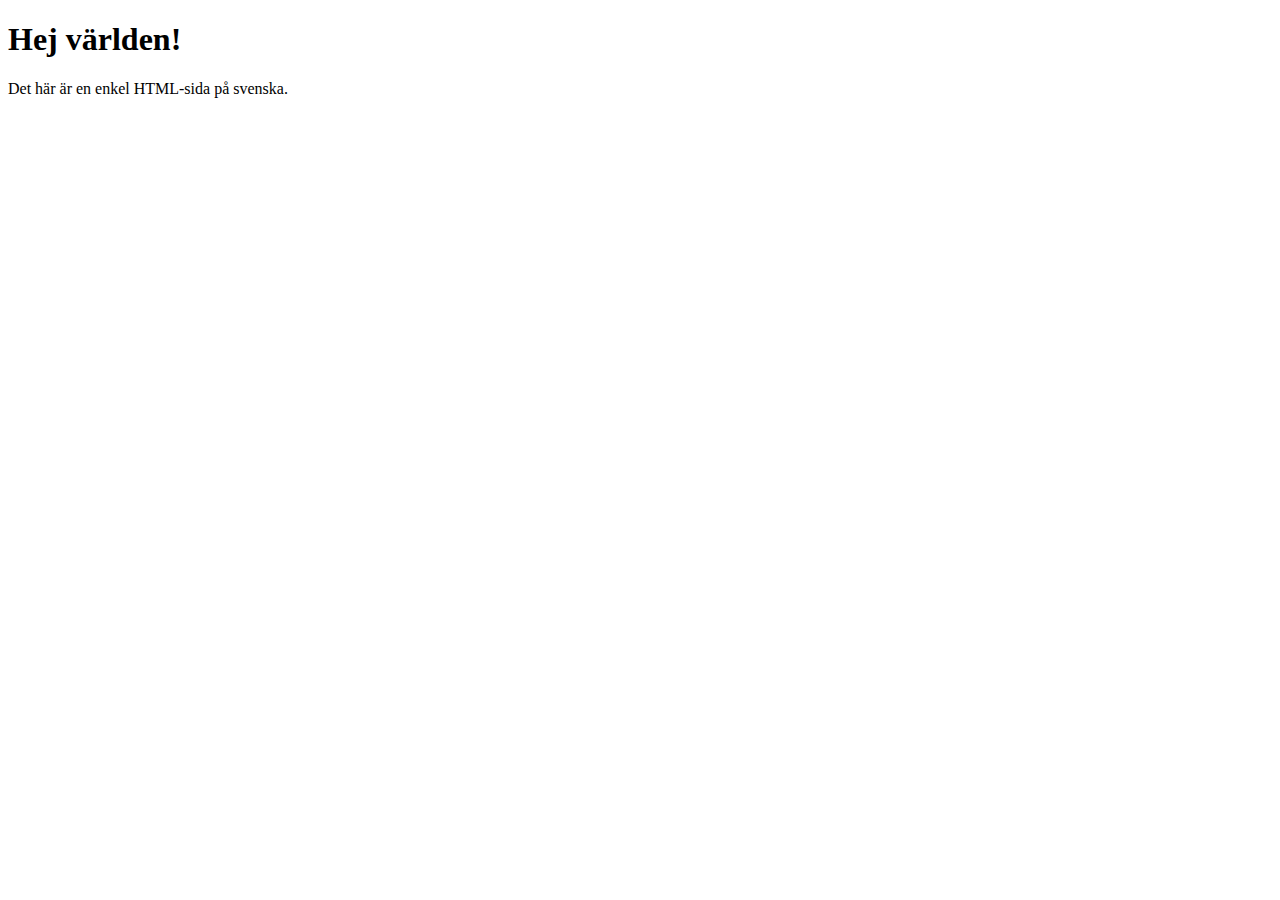
<file: WebKurs/test.html>
<!DOCTYPE html>
<html lang="sv">
<head>
    <meta charset="UTF-8">
    <meta name="viewport" content="width=device-width, initial-scale=1.0">
    <title>Hej världen</title>
</head>
<body>
    <h1>Hej världen!</h1>
    <p>Det här är en enkel HTML-sida på svenska.</p>
</body>
</html>
</file>
